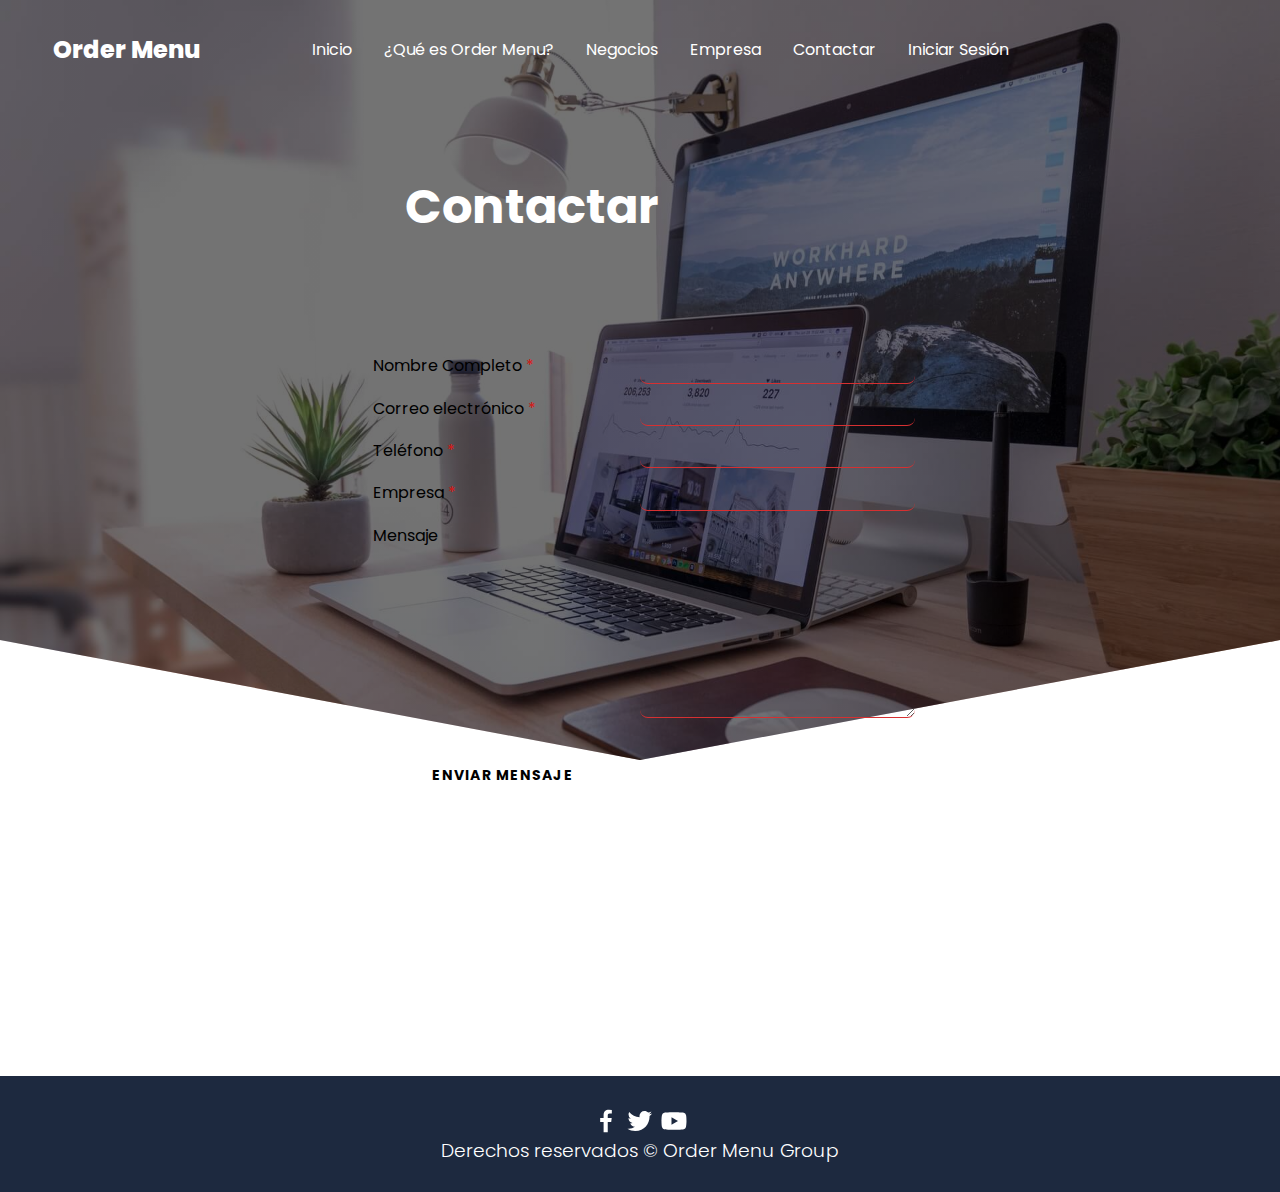
<file: contacto.html>
<!DOCTYPE html>
<html lang="es">

<head>
    <meta charset="UTF-8">
    <meta http-equiv="X-UA-Compatible" content="IE=edge">
    <meta name="viewport" content="width=device-width, initial-scale=1.0">
    <title>Order Menu</title>
    <link rel="shortcut icon" href="./images/menu.png" type="image/x-icon">
    <link rel="stylesheet" href="./css/normalize.css">
    <link rel="stylesheet" href="./css/contacto.css">
    <link rel="stylesheet" href="./css/form.css">


<body>
    <header class="hero">
        <nav class="nav container">
            <div class="nav__logo">
                <h2 class="nav__title">Order Menu</h2>
            </div>

            <ul class="nav__link nav__link--menu">
                <li class="nav__items">
                    <a href="index.html" targer="_self" class="nav__links">Inicio</a>
                </li>
                <li class="nav__items">
                    <a href="ordermenu.html" targer="_self" class="nav__links">¿Qué es Order Menu?</a>
                </li>
                <li class="nav__items">
                    <a href="negocios.html" class="nav__links">Negocios</a>
                </li>
                <li class="nav__items">
                    <a href="empresa.html" class="nav__links">Empresa</a>
                </li>
                <li class="nav__items">
                    <a href="contacto.html" class="nav__links">Contactar</a>
                </li>
                <li class="nav__items">
                    <a href="iniciosecion.html" class="nav__links">Iniciar Sesión</a>
                   
                </li>


                <img src="./images/close.svg" class="nav__close">
            </ul>

            <div class="nav__menu">
                <img src="./images/menu.svg" class="nav__img">
            </div>
        </nav>
        </br>

        <section class="hero__container container">
            </br>
            </br>
            </br>
            <h1 class="hero__title">Contactar</h1>


        </section>
        <form id="form" action="https://formspree.io/f/xgejnjez"  class="form" method="POST">


            <label for="name">Nombre Completo <span>*</span></label>
            <input name="name" required type="text" id="name">
            <label for="email">Correo electrónico <span>*</span></label>
            <input name="email" type="text" id="email" required>
            <label for="tel">Teléfono <span>*</span></label>
            <input name="tel" type="phone" id="phone">
            <label for="empre">Empresa <span>*</span></label>
            <input name="empre" type="text" id="text">
            <label for="message">Mensaje</label>
            <textarea id="message" name="message" id="" cols="30" rows="10"></textarea>
            <button type="submit" class="btn primary full">enviar mensaje</button>
        </form>
        <a href="mailto:aaalzate5@misena.edu.co" id="trucazo"></a>

    </header></br>
    </br>
    </br>
    </br>
    </br>
    </br>
    </br>
    </br>
    </br>
    </br>
    </br>
    </br>

    </header>

    <script>
        const $form = document.querySelector('#form')


        $form.addEventListener('submit', handleSubmit)

        async function handleSubmit(event) {
            event.preventDefault()
            const form = new FormData(this)
            const response = await fetch(this.action, {
                method: this.method,
                body: form,
                headers: {
                    'Accept': 'application/json'
                }

            })
            if (response.ok) {
                this.reset()
                alert('Gracias por contactarnos, te escribiremos pronto....')
            }

        }
    </script>

    </br>
    </br>
    </br>

    <footer class="footer">
        <section class="footer__copy container">
            <div class="footer__social">
                <a href="#" class="footer__icons"><img src="./images/facebook.svg" class="footer__img"></a>
                <a href="#" class="footer__icons"><img src="./images/twitter.svg" class="footer__img"></a>
                <a href="#" class="footer__icons"><img src="./images/youtube.svg" class="footer__img"></a>
            </div>

            <h3 class="footer__copyright">Derechos reservados &copy; Order Menu Group</h3>
        </section>
    </footer>


    <script src="./js/menu.js"></script>
</body>

</html>
</file>
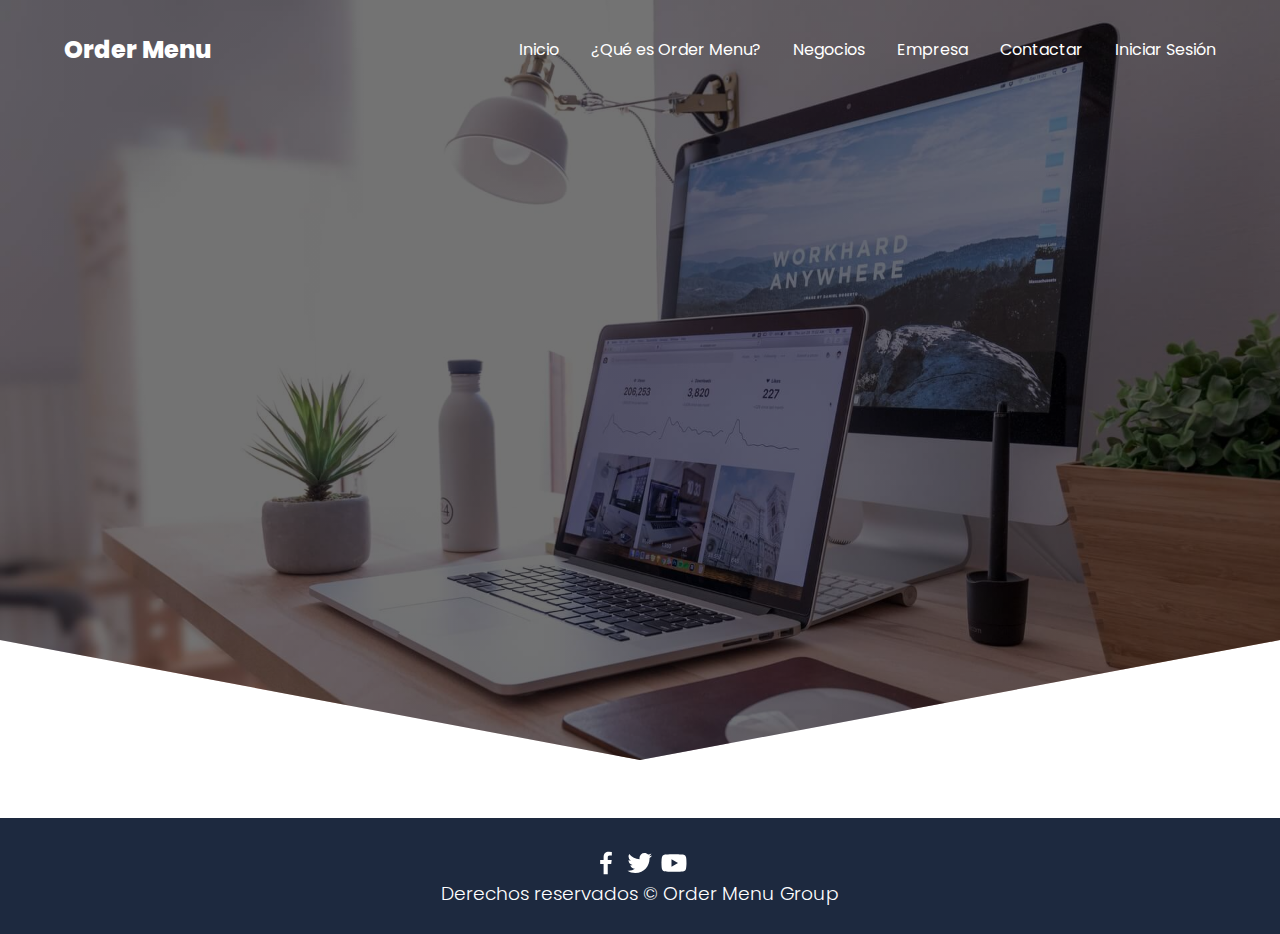
<file: empresa.html>
<!DOCTYPE html>
<html lang="es">

<head>
    <meta charset="UTF-8">
    <meta http-equiv="X-UA-Compatible" content="IE=edge">
    <meta name="viewport" content="width=device-width, initial-scale=1.0">
    <title>Order Menu</title>
    <link rel="shortcut icon" href="./images/menu.png" type="image/x-icon">
    <link rel="stylesheet" href="./css/normalize.css">
    <link rel="stylesheet" href="./css/contacto.css">
   
   

<body>

    <header class="hero">
        <nav class="nav container">
            <div class="nav__logo">
                <h2 class="nav__title">Order Menu</h2>
            </div>

            <ul class="nav__link nav__link--menu">
                <li class="nav__items">
                    <a href="index.html" targer= "_self"  class="nav__links">Inicio</a>
                </li>
                <li class="nav__items">
                    <a href="ordermenu.html" targer= "_self"  class="nav__links">¿Qué es Order Menu?</a>
                </li>
                <li class="nav__items">
                    <a href="negocios.html" class="nav__links">Negocios</a>
                </li>
                <li class="nav__items">
                    <a href="empresa.html" class="nav__links">Empresa</a>
                </li>
                <li class="nav__items">
                    <a href="contacto.html" class="nav__links">Contactar</a>
                </li>
                <li class="nav__items">
                    <a href="iniciosecion.html" class="nav__links">Iniciar Sesión</a>
                </li>
               

                <img src="./images/close.svg" class="nav__close">
            </ul>

            <div class="nav__menu">
                <img src="./images/menu.svg" class="nav__img">
            </div>
        </nav>
    </br>

        <section class="hero__container container">
        </br>
    </br>
</br>
        
        
</header></br>
        


    <footer class="footer">
      <section class="footer__copy container">
            <div class="footer__social">
                <a href="#" class="footer__icons"><img src="./images/facebook.svg" class="footer__img"></a>
                <a href="#" class="footer__icons"><img src="./images/twitter.svg" class="footer__img"></a>
                <a href="#" class="footer__icons"><img src="./images/youtube.svg" class="footer__img"></a>
            </div>

            <h3 class="footer__copyright">Derechos reservados &copy; Order Menu Group</h3>
        </section>
    </footer>

    
    <script src="./js/menu.js"></script>
</body>

</html>
</file>
<file: css/contacto.css>
@import url('https://fonts.googleapis.com/css2?family=Poppins:wght@300;400;600;700&display=swap');

:root {
    --padding-container: 100px 0;
    --color-title: #001A49;
}

body {
    font-family: 'Poppins', sans-serif;
}

.container {
    width: 90%;
    max-width: 1200px;
    margin: 0 auto;
    overflow: hidden;
    padding: var(--padding-container);
    
}

.hero {
    width: 100%;
    height: 100vh;
    min-height: 600px;
    max-height: 800px;
    position: relative;
    display: grid;
    grid-template-rows: 100px 1fr;
    color: #fff;
    
}

.hero::before {
    content: "";
    position: absolute;
    top: 0;
    left: 0;
    width: 100%;
    height: 100%;
    background-image: linear-gradient(180deg, #0000008c 0%, #0000008c 100%), url('../images/computer.jpg');
    background-size: cover;
    clip-path: polygon(0 0, 100% 0, 100% 80%, 50% 95%, 0 80%);
    z-index: -1;
}









/* Hero container */

.hero__container {
    max-width: 800px;
    --padding-container: 0;
    display: grid;
    grid-auto-rows: max-content;
    align-content: center;
    gap: 1em;
    padding-bottom: 100px;
    text-align: center;
}

.hero__title {
    font-size: 3rem;
    
}

.hero__paragraph {
    margin-bottom: 20px;
}

.hero__container {
    max-width: 800px;
    --padding-container: 0;
    display: grid;
    grid-auto-rows: max-content;
    align-content: center;
    gap: 1em;
    padding-bottom: 100px;
    text-align: center;
}

.hero__title {
    font-size: 3rem;
    
}

.hero__paragraph {
    margin-bottom: 20px;
}


/* Nav */

.nav {
    --padding-container: 0;
    height: 100%;
    display: flex;
    align-items: center;
    
}

.nav__title{
    font-weight: 800;
   
    
    
}

.nav__link {
    margin-left: auto;
    padding: 0;
    display: grid;
    grid-auto-flow: column;
    grid-auto-columns: max-content;
    gap: 2em;
}

.nav__items {
    list-style: none;
}

.nav__links {
    color: #fff;
    text-decoration: none;
}

.nav__link li:hover .menu__vertical {
    display: block;
    
   
}

.menu__vertical{
    position: absolute;
    display: none;
    list-style: none;
    width: 200px;
    background-color: transparent;
    
}

.menu__vertical li a{
    color: #fff;
    text-decoration: none;
    padding: 15px 15px 15px 20px;
}
.menu__vertical li:hover{
    background-color: #1D293F;
}

.nav__menu {
    margin-left: auto;
    cursor: pointer;
    display: none;
}

.nav__img {
    display: block;
    width: 30px;
}


.nav__close {
    display: var(--show, none);
}


/* Hero container */

.hero__container {
    max-width: 800px;
    --padding-container: 0;
    display: grid;
    grid-auto-rows: max-content;
    align-content: center;
    gap: 1em;
    padding-bottom: 100px;
    text-align: center;
}

.hero__title {
    font-size: 3rem;
    
}

.hero__paragraph {
    margin-bottom: 20px;
}

.hero__container {
    max-width: 800px;
    --padding-container: 0;
    display: grid;
    grid-auto-rows: max-content;
    align-content: center;
    gap: 1em;
    padding-bottom: 100px;
    text-align: center;
}

.hero__title {
    font-size: 3rem;
    
}

.hero__paragraph {
    margin-bottom: 20px;
}

.cta {
    display: inline-block;
    background-color: #2091F9;
    justify-self: center;
    color: #fff;
    text-decoration: none;
    padding: 13px 30px;
    border-radius: 32px;
}

/* About */

.about {
    text-align: center;
}

.subtitle {
    color: var(--color-title);
    font-size: 2rem;
    margin-bottom: 25px;
}


.about__paragraph {
    line-height: 1.7;
}

.about__main {
    padding-top: 80px;
    display: grid;
    width: 90%;
    margin: 0 auto;
    gap: 1em;
    overflow: hidden;
    grid-template-columns: repeat(auto-fit, minmax(260px, auto));
}


.about__icons {
    display: grid;
    gap: 1em;
    justify-items: center;
    width: 260px;
    overflow: hidden;
    margin: 0 auto;
}

.about__icon {
    width: 40px;
}

/* Knowledge */
.knowledge {
    background-color: #e5e5f7;
    background-image: radial-gradient(#444cf7 0.5px, transparent 0.5px), radial-gradient(#444cf7 0.5px, #e5e5f7 0.5px);
    background-size: 20px 20px;
    background-position: 0 0, 10px 10px;
    overflow: hidden;
}

.knowledge__container{
    display: grid;
    grid-template-columns: 1fr 1fr;
    gap: 1em;
    align-items: center;
}

.knowledge__picture{
    max-width: 500px;
}

.knowledge__paragraph{
    line-height: 1.7;
    margin-bottom: 15px;
}

.knowledge__img{
    width: 100%;
    display: block;
}


/* Footer */

.footer{
    background-color: #1D293F;
}

.footer__title{
    font-weight: 300;
    font-size: 2rem;
    margin-bottom: 30px;
}

.footer__title, .footer__newsletter{
    color: #fff;
}


.footer__container{
    display: flex;
    justify-content: space-between;
    align-items: center;
    border-bottom: 1px solid #fff;
    padding-bottom: 60px;
}

.nav--footer{
    padding-bottom: 20px;
    display: grid;
    gap: 1em;
    grid-auto-flow: row;
    height: 100%;
}

.nav__link--footer{
    display: flex;
    margin: 0;
    margin-right: 20px;
    flex-wrap: wrap;
}

.footer__inputs{
    margin-top: 10px;
    display: flex;
    overflow: hidden;
}

.footer__input{
    background-color: #fff;
    height: 50px;
    display: block;
    padding-left: 10px;
    border-radius: 6px;
    font-size: 1rem;
    outline: none;
    border: none;
    margin-right: 16px;
}

.footer__submit{
    margin-left: auto;
    display: inline-block;
    height: 50px;
    padding: 0 20px ;
    background-color: #2091F9;
    border: none;
    font-size: 1rem;
    color: #fff;
    border-radius: 6px;
    cursor: pointer;
}

.footer__copy{
    --padding-container: 30px 0;
    text-align: center;
    color: #fff;
}

.footer__copyright{
    font-weight: 300;
}

.footer__icons{
    margin-bottom: 10px;
}

.footer__img{
    width: 30px;
}

/* Media queries */

@media (max-width:800px){
    .nav__menu{
        display: block;
    }

    .nav__link--menu{
        position: fixed;
        background-color: #000;
        top: 0;
        left: 0;
        height: 100%;
        width: 100%;
        display: flex;
        flex-direction: column;
        justify-content: space-evenly;
        align-items: center;
        z-index: 100;
        opacity: 0;
        pointer-events: none;
        transition: .7s opacity;
    }

    .nav__link--show{
        --show: block;
        opacity:1 ;
        pointer-events: unset;
    }

    .nav__close{
        position: absolute;
        top: 30px;
        right: 30px;
        width: 30px;
        cursor: pointer;
    }

    .hero__title{
        font-size: 2.5rem;
        
    }


    .about__main{
        gap: 2em;
    }

    .about__icons:last-of-type{
        grid-column: 1/-1;
    }


    .knowledge__container{
        grid-template-columns: 1fr;
        grid-template-rows: max-content 1fr;
        gap: 3em;
        text-align: center;
    }

    .knowledge__picture{
        grid-row: 1/2;
        justify-self: center;
    }

    .testimony__container{
        grid-template-columns: 30px 1fr 30px;
    }

    .testimony__body{
        grid-template-columns: 1fr;
        grid-template-rows: max-content max-content;
        gap: 3em;
        justify-items:center ;
    }


    .testimony__img{
        width: 200px;
        height: 200px;
        
    }

    .questions__copy{
        width: 100%;
    }

    .footer__container{
        flex-wrap: wrap;
    }

    .nav--footer{
        width: 100%;
        justify-items: center;
    }

    .nav__link--footer{
        width: 100%;
        justify-content: space-evenly;
        margin: 0;
    }

    .footer__form{
        width: 100%;
        justify-content: space-evenly;
    }

    .footer__input{
        flex: 1;
    }

}

@media (max-width:600px){
    .hero__title{
        font-size: 2rem;
        
    }

    .hero__paragraph{
        font-size: 1rem;
    }

    .subtitle{
        font-size: 1.8rem;
    }

    .price__element{
        width: 90%;
    }

    .price__element--best{
        width: 90%;
        /* padding: 40px; */
    }

    .price__price{
        font-size: 2rem;
    }

    .testimony{
        --padding-container: 60px 0;
    }

    .testimony__container{
        grid-template-columns: 28px 1fr 28px;
        gap: .9em;
    }

    .testimony__arrow{
        width: 100%;
    }

    .testimony__course{
        margin-top: 15px;
    }

    .questions__title{
        font-size: 1rem;
    }

    .footer__title{
        justify-self: start;
        margin-bottom: 15px;
    }

    .nav--footer{
        padding-bottom: 60px;
    }

    .nav__link--footer{
        justify-content: space-between;
    }

    .footer__inputs{
        flex-wrap: wrap;
    }

    .footer__input{
        flex-basis: 100%;
        margin: 0;
        margin-bottom: 16px;
    }

    .footer__submit{
        margin-right: auto;
        margin-left: 0;
        

        /* 
        margin:0;
        width: 100%;
        */
    }
}
</file>
<file: css/form.css>
.form {
    max-inline-size: 550px;
    margin: auto;
    display: grid;
    grid-template-columns: 1fr 1fr;
    grid-column: 1 / 3;

  }
    
  

 
  
  .form label {
    display: block;
    margin-block-start: 1em;
    margin-block-end: .5em;
    padding-inline-start: .5em;
    color: black;
    
  }
  
  .form label span {
    color: #DA1414;
  }
  
  .form input, .form textarea {
    box-sizing: border-box;
    width: 100%;
    font-size: 1rem;
    padding: .7em;
    border-radius: .5em;
    border: none;
    background: none;
    border-bottom: 1px solid #d63031;
    outline: none;
    color: #fff;
     
  }
  .form textarea {
    margin-block-end: 2em;
    font-family: inherit;
  }
  
  input::-webkit-input-placeholder {
    color: #0F0A0A88;
  }
  

  
    .form .tag span .btn {
      display: block;
      text-align: center;
    }
  
    .btn {
        /* font-family: var(--font); */
        border-radius: 90px;
        letter-spacing: 1.25px;
        background: initial;
        block-size: 50px;
        display: block;
        cursor: pointer;
        user-select: none;
        box-sizing: border-box;
        font-size: 14px;
        text-transform: uppercase;
        text-align: center;
        line-height: 50px;
        border: 2px solid var(--black);
        font-weight: bold;
        padding: 0 1.5em;
        
      }
      #trucazo {
        opacity: 0;
      }
</file>
